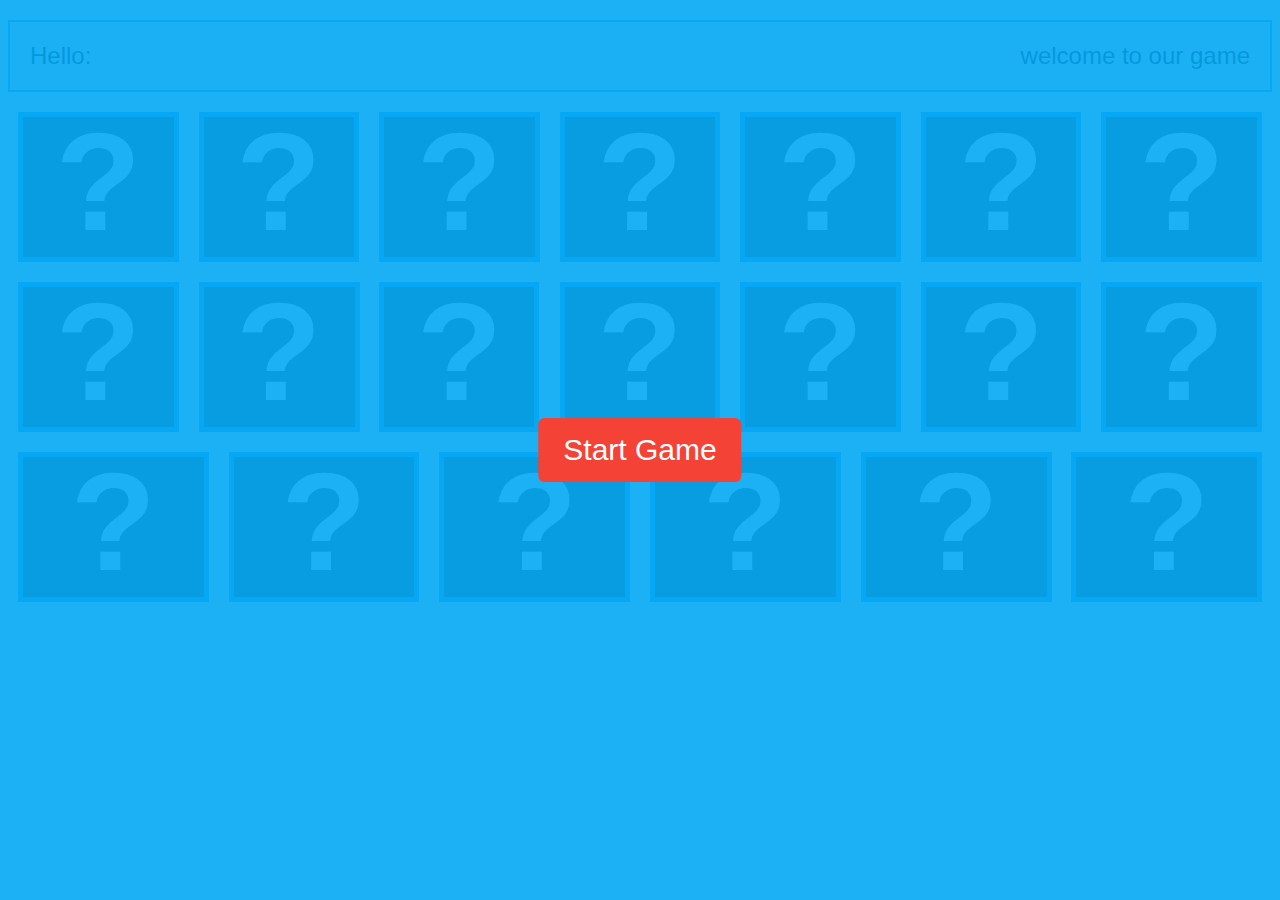
<file: index.html>
<!DOCTYPE html>
<html lang="en">
<head>
    <meta charset="UTF-8">
    <meta http-equiv="X-UA-Compatible" content="IE=edge">
    <meta name="viewport" content="width=device-width, initial-scale=1.0">
    <title>JS Memory Game</title>
    <link rel="stylesheet" href="css/memorygame.css">
</head>
<body>
<div class="container">
    <div class="control-buttons">
        <span> Start Game </span>
    </div>
    <div class="info-container">
        <div class="name">
            Hello: <span></span>
        </div>
        <div class="tries">
            welcome to our game <span></span>
        </div>
    </div>

    <div class="memory-game-blocks">
        <div class="game-block"  data-technology="ae">
            <div class="face front"></div>
            <div class="face back">
                <img src="images/01.jpg" alt="">
            </div>
        </div>
        <div class="game-block" data-technology="ae">
            <div class="face front"></div>
            <div class="face back">
                <img src="images/01.jpg" alt="">
            </div>
        </div>
        <div class="game-block"  data-technology="box">
            <div class="face front"></div>
            <div class="face back">
                <img src="images/02.jpg" alt="">
            </div>
        </div>
        <div class="game-block" data-technology="box">
            <div class="face front"></div>
            <div class="face back">
                <img src="images/02.jpg" alt="">
            </div>
        </div>
        <div class="game-block"  data-technology="car">
            <div class="face front"></div>
            <div class="face back">
                <img src="images/03.jpg" alt="">
            </div>
        </div>
        <div class="game-block" data-technology="car">
            <div class="face front"></div>
            <div class="face back">
                <img src="images/03.jpg" alt="">
            </div>
        </div>
        <div class="game-block"  data-technology="toy">
            <div class="face front"></div>
            <div class="face back">
                <img src="images/04.jpg" alt="">
            </div>
        </div>
        <div class="game-block" data-technology="toy">
            <div class="face front"></div>
            <div class="face back">
                <img src="images/04.jpg" alt="">
            </div>
        </div>
        <div class="game-block"  data-technology="animal">
            <div class="face front"></div>
            <div class="face back">
                <img src="images/05.jpg" alt="">
            </div>
        </div>
        <div class="game-block" data-technology="animal">
            <div class="face front"></div>
            <div class="face back">
                <img src="images/05.jpg" alt="">
            </div>
        </div>
        <div class="game-block"  data-technology="umbrila">
            <div class="face front"></div>
            <div class="face back">
                <img src="images/06.jpg" alt="">
            </div>
        </div>
        <div class="game-block" data-technology="umbrila">
            <div class="face front"></div>
            <div class="face back">
                <img src="images/06.jpg" alt="">
            </div>
        </div>
        <div class="game-block"  data-technology="fream">
            <div class="face front"></div>
            <div class="face back">
                <img src="images/07.jpg" alt="">
            </div>
        </div>
        <div class="game-block" data-technology="fream">
            <div class="face front"></div>
            <div class="face back">
                <img src="images/07.jpg" alt="">
            </div>
        </div>
        <div class="game-block"  data-technology="hand">
            <div class="face front"></div>
            <div class="face back">
                <img src="images/08.jpg" alt="">
            </div>
        </div>
        <div class="game-block" data-technology="hand">
            <div class="face front"></div>
            <div class="face back">
                <img src="images/08.jpg" alt="">
            </div>
        </div>
        <div class="game-block"  data-technology="flowers">
            <div class="face front"></div>
            <div class="face back">
                <img src="images/09.jpg" alt="">
            </div>
        </div>
        <div class="game-block" data-technology="flowers">
            <div class="face front"></div>
            <div class="face back">
                <img src="images/09.jpg" alt="">
            </div>
        </div>
        <div class="game-block"  data-technology="pallons">
            <div class="face front"></div>
            <div class="face back">
                <img src="images/10.jpg" alt="">
            </div>
        </div>
        <div class="game-block" data-technology="pallons">
            <div class="face front"></div>
            <div class="face back">
                <img src="images/10.jpg" alt="">
            </div>
        </div>
    </div>
</div>
    <audio id="success" src="audio/ktv_song_ending.mp3" preload="auto"></audio>
    <audio id="fail" src="audio/kxd_samescreen_select_game.mp3" preload="auto"></audio>
  <script src="memorygame.js"></script>
</body>
</html>
</file>
<file: css/memorygame.css>
* {
    box-sizing: border-box;
}

body {
    font-family: tahoma,arial;
}

.control-buttons {
    position: fixed;
    left: 0;
    top: 0;
    width: 100%;
    height: 100%;
    z-index: 2;
    background-color: rgb(3, 169, 244, 0.9);
}

.control-buttons span {
    position: absolute;
    left: 50%;
    top: 50%;
    transform: translate(-50%, -50%);
    -webkit-transform: translate(-50%, -50%);
    -moz-transform: translate(-50%, -50%);
    -ms-transform: translate(-50%, -50%);
    -o-transform: translate(-50%, -50%);
    background-color: #f44336;
    color: #fff;
    padding: 15px 25px;
    font-size: 30px;
    text-align: center;
    border-radius: 6px;
    -webkit-border-radius: 6px;
    -moz-border-radius: 6px;
    -ms-border-radius: 6px;
    -o-border-radius: 6px;
    cursor: pointer;
}
.info-container {
    width: 100%;
    margin: 20px auto 0;
    background-color: #f6f6f6;
    padding: 20px;
    font-size: 24px;
    overflow: hidden;
    border: 2px solid #2196f3;
}
@media (max-width:770px) {
	.info-container {
	margin: 0;
        text-align: center;
	}
}
.info-container .name {
    float: left;
    width: 50%;
}
@media (max-width:770px) {
	.info-container .name {
	width: 100%;
	}
}
.info-container .tries {
    float: left;
    width: 50%;
    text-align: right;
}
@media (max-width:770px) {
	.info-container .tries {
	width: 100%;
        text-align: center;
	}
}
.memory-game-blocks {
    display: flex;
    width: 100%;
    flex-wrap: wrap;
    margin: 20px auto;
}
.memory-game-blocks.on-click {
    pointer-events: none;
}

.memory-game-blocks .game-block {
    height: 150px;
    transition: transform .5s;
    -webkit-transition: transform .5s;
    -moz-transition: transform .5s;
    -ms-transition: transform .5s;
    -o-transition: transform .5s;
    transform-style: preserve-3d;
    cursor: pointer;
    position: relative;
    flex: 1 0 150px;
    margin: 0 10px 20px;
}
@media (max-width:770px) {
	.memory-game-blocks .game-block {
	margin: 0;
    height: 150px;
    transition: transform .5s;
    -webkit-transition: transform .5s;
    -moz-transition: transform .5s;
    -ms-transition: transform .5s;
    -o-transition: transform .5s;
    transform-style: preserve-3d;
    cursor: pointer;
    position: relative;
    flex: 1 0 100px;
	}
}
.memory-game-blocks .game-block .front {
    background-color: #333;
    line-height: 130px;
}
.memory-game-blocks .game-block .front::before {
    content: '?';
    color: white;
    font-size: 140px;
    font-weight: bolder;
}
.memory-game-blocks .game-block .back {
    background-color: #cfd2d3;
    transform: rotateY(180deg);
    -webkit-transform: rotateY(180deg);
    -moz-transform: rotateY(180deg);
    -ms-transform: rotateY(180deg);
    -o-transform: rotateY(180deg);
}
.memory-game-blocks .game-block img {
    width: 140px;
    height: 140px;
}
@media (max-width:770px) {
	.memory-game-blocks .game-block img {
	width: 100px;
	}
}
.memory-game-blocks .game-block .face {
    position: absolute;
    width: 100%;
    height: 100%;
    text-align: center;
    backface-visibility: hidden;
    -webkit-backface-visibility: hidden;
    border: 5px solid #2196f3;
}
.memory-game-blocks .game-block.is-flipped,
.memory-game-blocks .game-block.has-match {
    transform: rotateY(180deg);
    -webkit-transform: rotateY(180deg);
    -moz-transform: rotateY(180deg);
    -ms-transform: rotateY(180deg);
    -o-transform: rotateY(180deg);
    pointer-events: none;
}
container {
	margin: auto;
}
/* small */
@media (min-width:768px) {
    .container {
    width: 100%; 
    }
}
/* medium */
@media (min-width:992px) {
    .container {
    width: 100%; 
    }
}
/* large */
@media (min-width:1200px) {
    .container {
    width: 100%; 
    }
}
</file>
